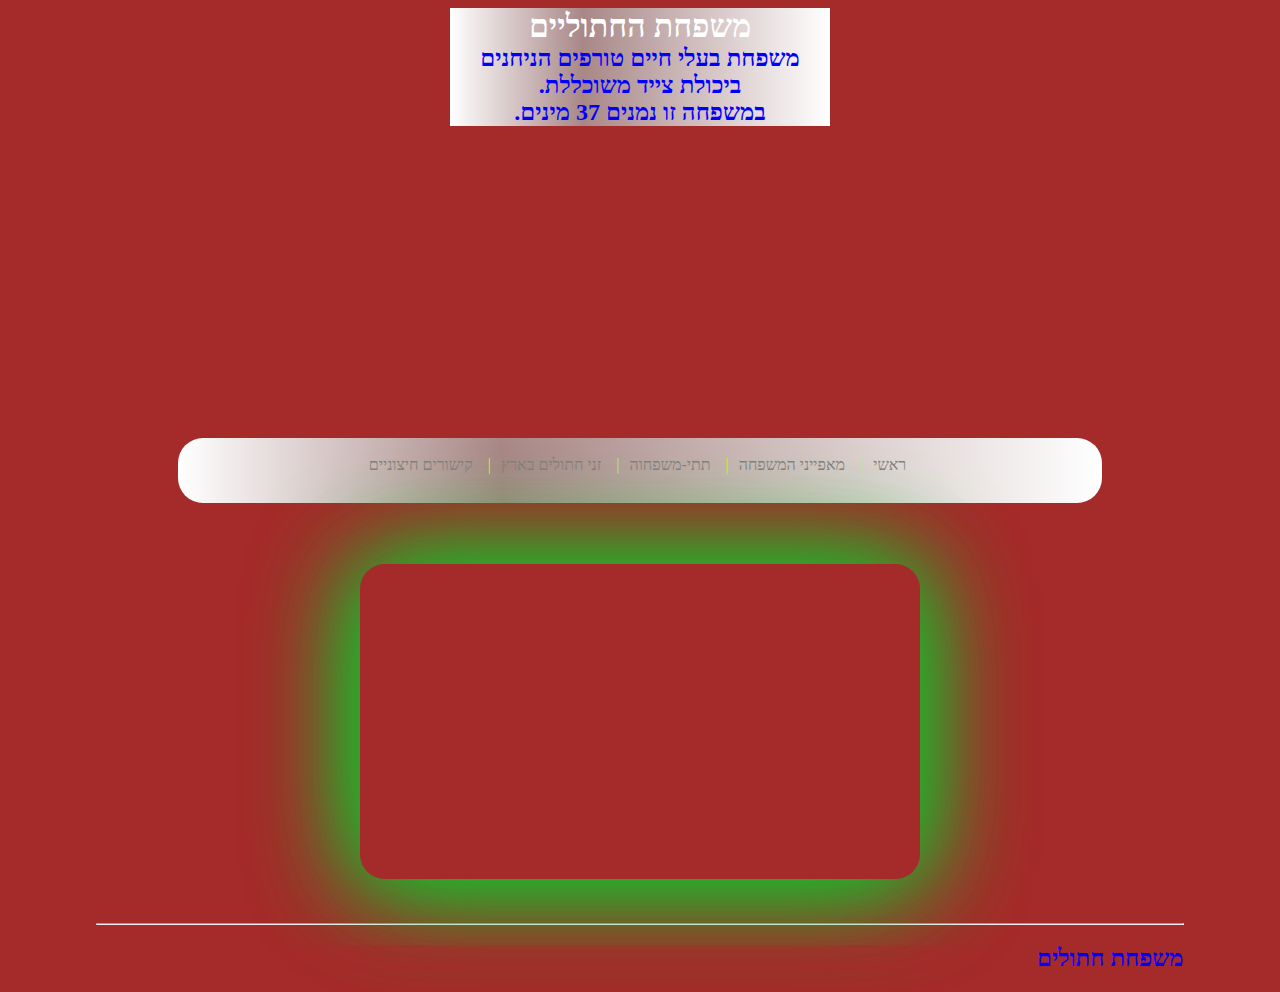
<file: index.html>
<!DOCTYPE html>
<!-- made with Code Oss v 1.4 -->
<html>
    <head>
        <title>חתולים</title>
        <meta charset="UTF-8">
        <meta name="viewport" content="width=device-width, initial-scale=1">
        <link rel="stylesheet" href="style.css">
    </head>
    <body>
        <!-- the info was taken from wikipedia-->
        <div class="pageContainer">

        <div class="header">
            
                <h1>משפחת החתוליים</h1>
                <h2>משפחת בעלי חיים טורפים הניחנים ביכולת צייד משוכללת. <br> במשפחה זו נמנים 37 מינים.</h2>
                
            
        </div>
        
        <div class="navigator" id="nav1">
            <br>
            <a href="index.html">ראשי </a> |
            <a href="index2.html">מאפייני המשפחה </a> |
            <a href="index3.html">תתי-משפחוה</a> |
            <a href="index4.html">זני חתולים בארץ</a> |
            <a href="index5.html">קישורים חיצוניים</a>
            <br>
        </div>

        <br><br>
        <div class="vid">
            <iframe 
                        class="vid" 
                        alt="Cat Family Movie link"
                        src="https://www.youtube.com/embed/rWNKAXAAFmY" 
                        frameborder="0" 
                        allow="accelerometer; autoplay; encrypted-media; gyroscope; picture-in-picture" 
                        allowfullscreen>
            </iframe>
        </div>
        <br><br>
        <hr>        
        <h2> משפחת חתולים</h2>
        <!--
        <h3>מאפייני המשפחה</h3>
        <ol>
            <li><b>יכולות תמרון ומהירות תנועה</b>, אותן מביא הברדלס  לשיאים גבוהים ביותר. יכולת זו באה לידי ביטוי בין היתר בעובדה שחתול תמיד נופל על רגליו, דבר שתרם לחיזוקו של מיתוס  "תשע הנשמות". מהירויות ריצה גבוהות להן מסוגלים החתוליים (הברדלס מסוגל להגיע לכ-93 קמ"ש).</li>
            <li><b>ראיית לילה טובה</b>. יכולת הראייה של החתוליים בלילה היא פי שישה משל האדם .</li>
            <li><b>יכולת הסוואה והתגנבות</b>. החתוליים הם הולכי אצבעות , מה שמאפשר להם הליכה קפיצית וחרישית. יכולות אלה חיוניות כדי ליישם כראוי את שיטות הציד  החתוליות, הכוללות כמעט תמיד מארב  ועיקוב.</li>
            <li><b>כושר טיפוס</b>. הודות לטפרים  הנשלפים ומבנה הגוף הקל, מרבית החתוליים מסוגלים לטפס על עצים. יכולת זו מאפשרת להם לצפות בטרפם העתידי ממקום בטוח בטרם יחליטו על שעת הכושר לתקיפה, לברוח מאויביהם, ואף להחביא את טרפם. נמר מסוגל להעלות לעץ בשיניו טרף הכבד ממשקל גופו פי שלושה. אף אריות  מסוגלים לטפס על עצים, על אף משקלם<sup id="cite_ref-2" class="reference"> טיגריס  מטפס בכבדות, והברדלס מצליח בטיפוס הודות לגמישותו ולא הודות לטופריו, שאינם מתכנסים כמו אלה של שאר החתוליים, ולכן פחות חדים כתוצאה משחיקה מתמדת.</li>
            <li><b>קשרים חברתיים נמוכים</b> ומחיה בקבוצות קטנות. החתולים הם בעלי חיים יחידאיים , כלומר מעדיפים חיים עצמאיים יותר. עם זאת, החתוליים חיים במרקם חברתי מורכב יחסית שכולל גם קבוצות קטנות. האריות, החיים בלהקות, יוצאים מכלל זה.</li>
            <li><b>סלידה ממים </b>. רוב החתוליים סולדים מהירטבות במים.</li>
            <li><b>ניקיון</b>. החתוליים נחשבים לחיות היגייניות  השומרות על ניקיונן. הם נוהגים ללקק את כל גופם כדי לנקותו מכל לכלוך וטפיל. חתולי בית אף נוהגים לכסות את צורכיהם.</li>
            <li><b>מנוחה ושינה מרובה</b>. בעיקר ביום, מכיוון שהם טורפי לילה , דבר הנראה כעצלות כרונית.</li>
            <li><b>חוש כיוון</b>. משפחה זו מתאפיינת בחוש התמצאות גבוה.</li>
        </ol>
        

        <h3>טקסונומיה</h3>
        <ul>

                <li>תת-משפחה <i>Proailurinae</i> - נכחדה. לעיתים משויכת למשפחה סטנופלסיקטיים 
                    <ul><li>סוג פרואילורוס  (<i>Proailurus</i>)</li>
                    <li>סוג <i>Pseudaelurus</i></li>
                    <li>סוג <i>Sivaelurus</i></li>
                    <li>סוג <i>Hyperailurictis</i></li>
                    <li>סוג <i>Styriofelis</i></li>
                    <li>סוג <i>Miopanthera</i></li></ul></li>
                    <li>תת-משפחה חתולים קטנים  (<i>Felinae</i>)
                    <ul><li>סוג חתול  (<i>Felis</i>)
                    <ul><li>מין חתול בר  (<i>Felis silvestris</i>)</li>
                    <li>מין חתול חולות  (<i>Felis margarita</i>)</li>
                    <li>מין חתול ביצות  (<i>Felis chaus</i>)</li>
                    <li>מין חתול שחור-רגל  (<i>Felis nigripes</i>)</li>
                    <li>מין חתול מדבר סיני  (<i>Felis bieti</i>)</li></ul></li>
                    <li>סוג ומין יחיד חתול פאלאס  (<i>Otocolobus manul</i>)</li>
                    <li>סוג חתול זהוב  (<i>Catopuma</i>)
                    <ul><li>מין חתול זהוב אסייתי  (<i>Catopuma temmincki</i>)</li>
                    <li>מין חתול זהוב בורנאי  (<i>Catopuma badia</i>)</li></ul></li>
                    <li>סוג ומין יחיד חתול זהוב אפריקני  (<i>Profelis aurata</i>)</li>
                    <li>סוג חתול נמרי  (<i>Prionailurus</i>)
                    <ul><li>מין חתול נמרי בנגלי  (<i>Prionailurus bengalensis</i>)</li>
                    <li>מין חתול דגים נמרי  (<i>Prionailurus viverrinus</i>)</li>
                    <li>מין חתול נמרי שטוח-ראש  (<i>Prionailurus planiceps</i>)</li>
                    <li>מין חתול נמרי כהה  (<i>Prionailurus rubiginosus</i>)</li>
                    <li>מין חתול נמרי סונדי  (<i>Prionailurus javanensis</i>)</li></ul></li>
                    <li>סוג שונר  (<i>Lynx</i>)
                    <ul><li>מין שונר צפוני  (<i>Lynx lynx</i>)</li>
                    <li>מין שונר קנדי  (<i>Lynx canadensis</i>)</li>
                    <li>מין שונר איברי  או שונר ספרדי (<i>Lynx pardinus</i>)</li>
                    <li>מין שונר מצוי  (<i>Lynx rufus</i>)</li></ul></li>
                    <li>סוג ומין יחיד קרקל  (<i>Caracal caracal</i>)</li>
                    <li>סוג ומין יחיד סרוואל  (<i>Leptailurus serval</i>)</li>
                    <li>סוג נמרון  (<i>Leopardus</i>)
                    <ul><li>מין אוצלוט  (<i>Leopardus pardalis</i>)</li>
                    <li>מין נמרון מרגיי  (<i>Leopardus wiedii</i>)</li>
                    <li>מין נמרון מנוקד  (<i>Leopardus tigrinus</i>)</li>
                    <li>מין נמרון קולוקולו  (<i>Leopardus colocolo</i>)</li>
                    <li>מין נמרון פנטנל  (<i>Leopardus braccatus</i>)</li>
                    <li>מין נמרון הפמפס  (<i>Leopardus pajeros</i>)</li>
                    <li>מין נמרון ג'ופרי  (<i>Leopardus geoffroyi</i>)</li>
                    <li>מין חתול קודקוד  (<i>Leopardus guigna</i>)</li>
                    <li>מין נמרון האנדים  (<i>Leopardus jacobita</i>)</li>
                    <li>מין נמרון דרומי  (<i>Leopardus guttulus</i>)</li></ul></li>
                    <li>סוג פומה  (<i>Puma</i>)
                    <ul><li>מין פומת ההרים  (<i>Puma concolor</i>)</li>
                    <li>מין יגוארונדי  (<i>Puma yaguaroundi</i>)</li></ul></li>
                    <li>סוג ברדלס  (<i>Acinonyx</i>)</li>
                    <li>סוג ברדלס אמריקני  (<i>Miracinonyx</i>) - נכחד</li>
                    <li>סוג ומין יחיד   (<i>Pardofelis marmorata</i>)</li></ul></li>
                    <li>תת-משפחה חתולים גדולים  (<i>Pantherinae</i>)
                    <ul><li>סוג נמר ערפילי  (<i>Neofelis</i>)
                    <ul><li>מין נמר ערפילי מצוי  (<i>Neofelis nebulosa</i>)</li>
                    <li>מין נמר ערפילי בורנאי  (<i>Neofelis diardi</i>)</li></ul></li>
                    <li>סוג פנתר  (<i>Panthera</i>)
                    <ul><li>מין אריה  (<i>Panthera leo</i>)</li>
                    <li>מין טיגריס  (<i>Panthera tigris</i>)</li>
                    <li>מין יגואר  (<i>Panthera onca</i>)</li>
                    <li>מין נמר  (<i>Panthera pardus</i>)</li>
                    <li>מין נמר השלג  (<i>Panthera uncia</i>)</li></ul></li></ul></li>
                    <li>תת-משפחה שנחרבים  (<i>Machairodontinae</i>) - נכחדה
                    <ul><li>סוג סמילודון  (<i>Smilodon</i>)</li>
                    <li>סוג הומוטריום  (<i>Homotherium</i>)</li>
                    <li>סוג מכאירודוס  (<i>Machairodus</i>)</li>
                    <li>סוג קסנוסמילוס  (<i>Xenosmilus</i>)</li>
                    <li>סוג דינופליס  (<i>Dinofelis</i>)</li>
                    <li>סוג מתאילורוס  (<i>Metailurus</i>)</li>
                    <li>סוג אדלפאילורוס  (<i>Adelphailurus</i>)</li>
                    <li>סוג סטנאילורוס  (<i>Stenailurus</i>)</li>
                    <li>סוג פונטוסמילוס  (<i>Pontosmilus</i>)</li>
                    <li>סוג מגנתריאון  (<i>Megantereon</i>)</li>
                    <li>סוג פאראמכאידורוס  (<i>Paramachairodus</i>)</li></ul></li>
        </ul>


        <h3>חתוליים בארץ ישראל</h3>

        <p>
                בארץ ישראל חיים חמישה מינים ממשפחת החתוליים:
        </p>
        <ul>
                <li>חתול חולות  (<i>Felis margarita</i>)</li>
                <li>חתול ביצות  (<i>Felis chaus</i>)</li>
                <li>חתול בר  (<i>Felis silvestris</i>)</li>
                <li>קרקל  (<i>Caracal caracal</i>)</li>
                <li>נמר  (<i>Panthera pardus</i>)</li>
        </ul>

        <h3>קישורים חיצוניים</h3>
        <ul>
        <li><span dir="auto">חתוליים</span> , באתר ITIS  <span dir="rtl" class="languageicon" style="font-size:0.95em; font-weight:bold; color:#555;">(באנגלית)</span></li>
        <li><a rel="nofollow" class="external text" href="https://www.ncbi.nlm.nih.gov/Taxonomy/Browser/wwwtax.cgi?id=9681"><span dir="auto">חתוליים</span> , באתר NCBI  <span dir="rtl" class="languageicon" style="font-size:0.95em; font-weight:bold; color:#555;">(באנגלית)</span></a></li>
        <li><a rel="nofollow" class="external text" href="http://animaldiversity.org/accounts/Felidae"><span dir="auto">חתוליים</span> , באתר Animal Diversity Web  <span dir="rtl" class="languageicon" style="font-size:0.95em; font-weight:bold; color:#555;">(באנגלית)</span></a></li>
        <li><a rel="nofollow" class="external text" href="http://eol.org/pages/7674"><span dir="auto">חתוליים</span> , באתר האנציקלופדיה של החיים  <span dir="rtl" class="languageicon" style="font-size:0.95em; font-weight:bold; color:#555;">(באנגלית)</span></a></li>
        <li><a rel="nofollow" class="external text" href="http://www.gbif.org/species/9703"><span dir="auto">חתוליים</span> , באתר GBIF  <span dir="rtl" class="languageicon" style="font-size:0.95em; font-weight:bold; color:#555;">(באנגלית)</span></a></li>
        <li>להאזנה: שתי תוכניות רדיו מוקלטות בנושא החתוליים הגדולים שהיו בארץ (אריה, ברדלס ונמר) <a rel="nofollow" class="external text" href="http://israelipodcast.blogspot.co.il/2012/08/blog-post_3.html">חלק א'</a> , <a rel="nofollow" class="external text" href="http://www.icast.co.il/default.aspx?p=Podcast&amp;id=413530&amp;cid=427215">חלק ב' . מתוך:</a> <a rel="nofollow" class="external text" href="http://www.icast.co.il/israelipodcast">פה ושם בארץ ישראל-פודקסט . בהגשת יפתח מזור.</a></li>
        </ul>
-->
        
    </div>
    </body>
</html>
</file>
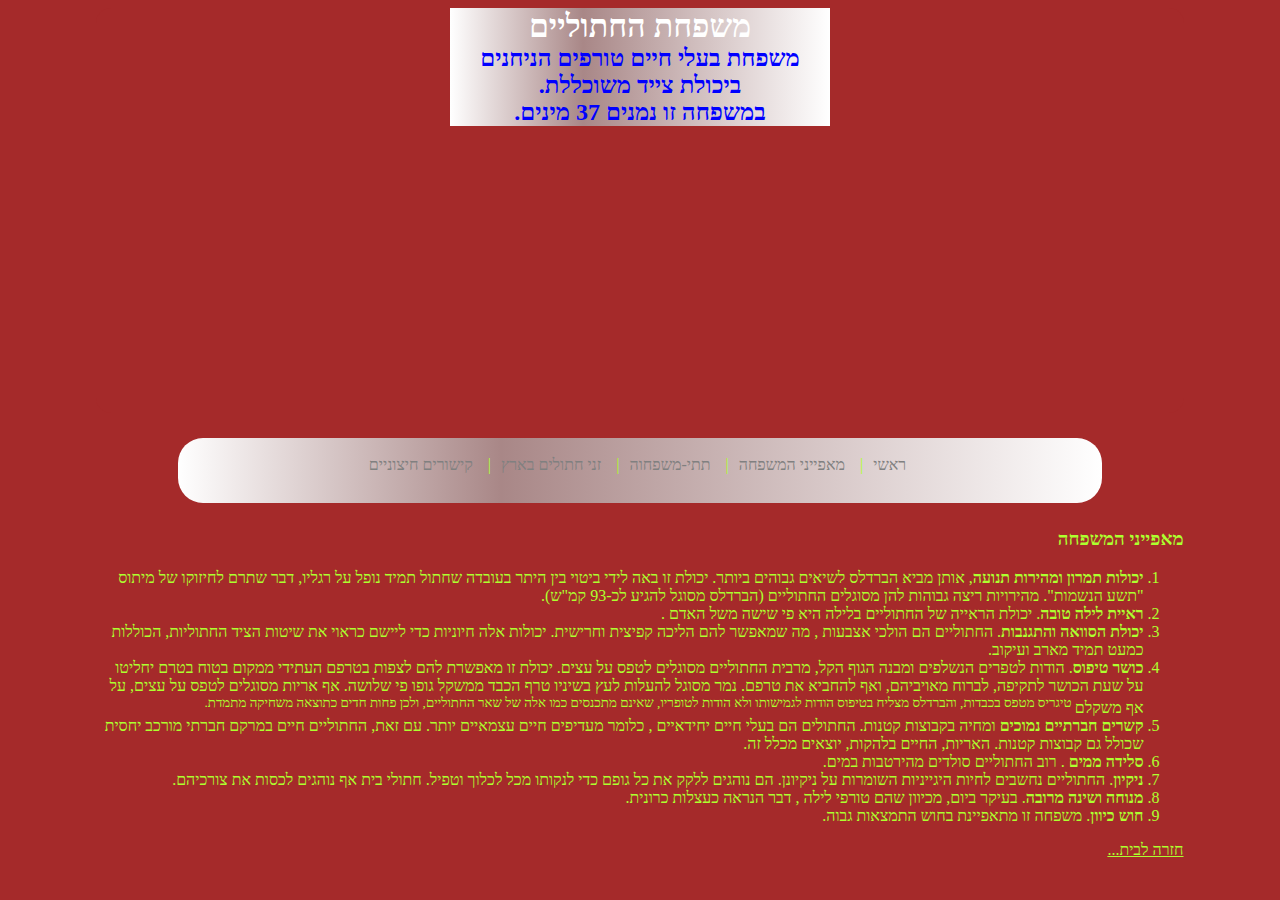
<file: index2.html>
<!DOCTYPE html>
<!-- made with Code Oss v 1.4 -->
<html>
    <head>
        <title>חתולים</title>
        <meta charset="UTF-8">
        <meta name="viewport" content="width=device-width, initial-scale=1">
        <link rel="stylesheet" href="style.css">
    </head>
    <body>
        <!-- the info was taken from wikipedia-->
        <div class="pageContainer">

        <div class="header">
            
                <h1>משפחת החתוליים</h1>
                <h2>משפחת בעלי חיים טורפים הניחנים ביכולת צייד משוכללת. <br> במשפחה זו נמנים 37 מינים.</h2>
                
            
        </div>
        
        <div class="navigator" id="nav1">
            <br>
            <a href="index.html">ראשי </a> |
            <a href="index2.html">מאפייני המשפחה </a> |
            <a href="index3.html">תתי-משפחוה</a> |
            <a href="index4.html">זני חתולים בארץ</a> |
            <a href="index5.html">קישורים חיצוניים</a>
            <br>
        </div>

        
        <h3>מאפייני המשפחה</h3>
        <ol>
            <li><b>יכולות תמרון ומהירות תנועה</b>, אותן מביא הברדלס  לשיאים גבוהים ביותר. יכולת זו באה לידי ביטוי בין היתר בעובדה שחתול תמיד נופל על רגליו, דבר שתרם לחיזוקו של מיתוס  "תשע הנשמות". מהירויות ריצה גבוהות להן מסוגלים החתוליים (הברדלס מסוגל להגיע לכ-93 קמ"ש).</li>
            <li><b>ראיית לילה טובה</b>. יכולת הראייה של החתוליים בלילה היא פי שישה משל האדם .</li>
            <li><b>יכולת הסוואה והתגנבות</b>. החתוליים הם הולכי אצבעות , מה שמאפשר להם הליכה קפיצית וחרישית. יכולות אלה חיוניות כדי ליישם כראוי את שיטות הציד  החתוליות, הכוללות כמעט תמיד מארב  ועיקוב.</li>
            <li><b>כושר טיפוס</b>. הודות לטפרים  הנשלפים ומבנה הגוף הקל, מרבית החתוליים מסוגלים לטפס על עצים. יכולת זו מאפשרת להם לצפות בטרפם העתידי ממקום בטוח בטרם יחליטו על שעת הכושר לתקיפה, לברוח מאויביהם, ואף להחביא את טרפם. נמר מסוגל להעלות לעץ בשיניו טרף הכבד ממשקל גופו פי שלושה. אף אריות  מסוגלים לטפס על עצים, על אף משקלם<sup id="cite_ref-2" class="reference"> טיגריס  מטפס בכבדות, והברדלס מצליח בטיפוס הודות לגמישותו ולא הודות לטופריו, שאינם מתכנסים כמו אלה של שאר החתוליים, ולכן פחות חדים כתוצאה משחיקה מתמדת.</li>
            <li><b>קשרים חברתיים נמוכים</b> ומחיה בקבוצות קטנות. החתולים הם בעלי חיים יחידאיים , כלומר מעדיפים חיים עצמאיים יותר. עם זאת, החתוליים חיים במרקם חברתי מורכב יחסית שכולל גם קבוצות קטנות. האריות, החיים בלהקות, יוצאים מכלל זה.</li>
            <li><b>סלידה ממים </b>. רוב החתוליים סולדים מהירטבות במים.</li>
            <li><b>ניקיון</b>. החתוליים נחשבים לחיות היגייניות  השומרות על ניקיונן. הם נוהגים ללקק את כל גופם כדי לנקותו מכל לכלוך וטפיל. חתולי בית אף נוהגים לכסות את צורכיהם.</li>
            <li><b>מנוחה ושינה מרובה</b>. בעיקר ביום, מכיוון שהם טורפי לילה , דבר הנראה כעצלות כרונית.</li>
            <li><b>חוש כיוון</b>. משפחה זו מתאפיינת בחוש התמצאות גבוה.</li>
        </ol>

        <a href="index.html"> חזרה לבית...</a> 
        </div>
        </body>
</html>
</file>
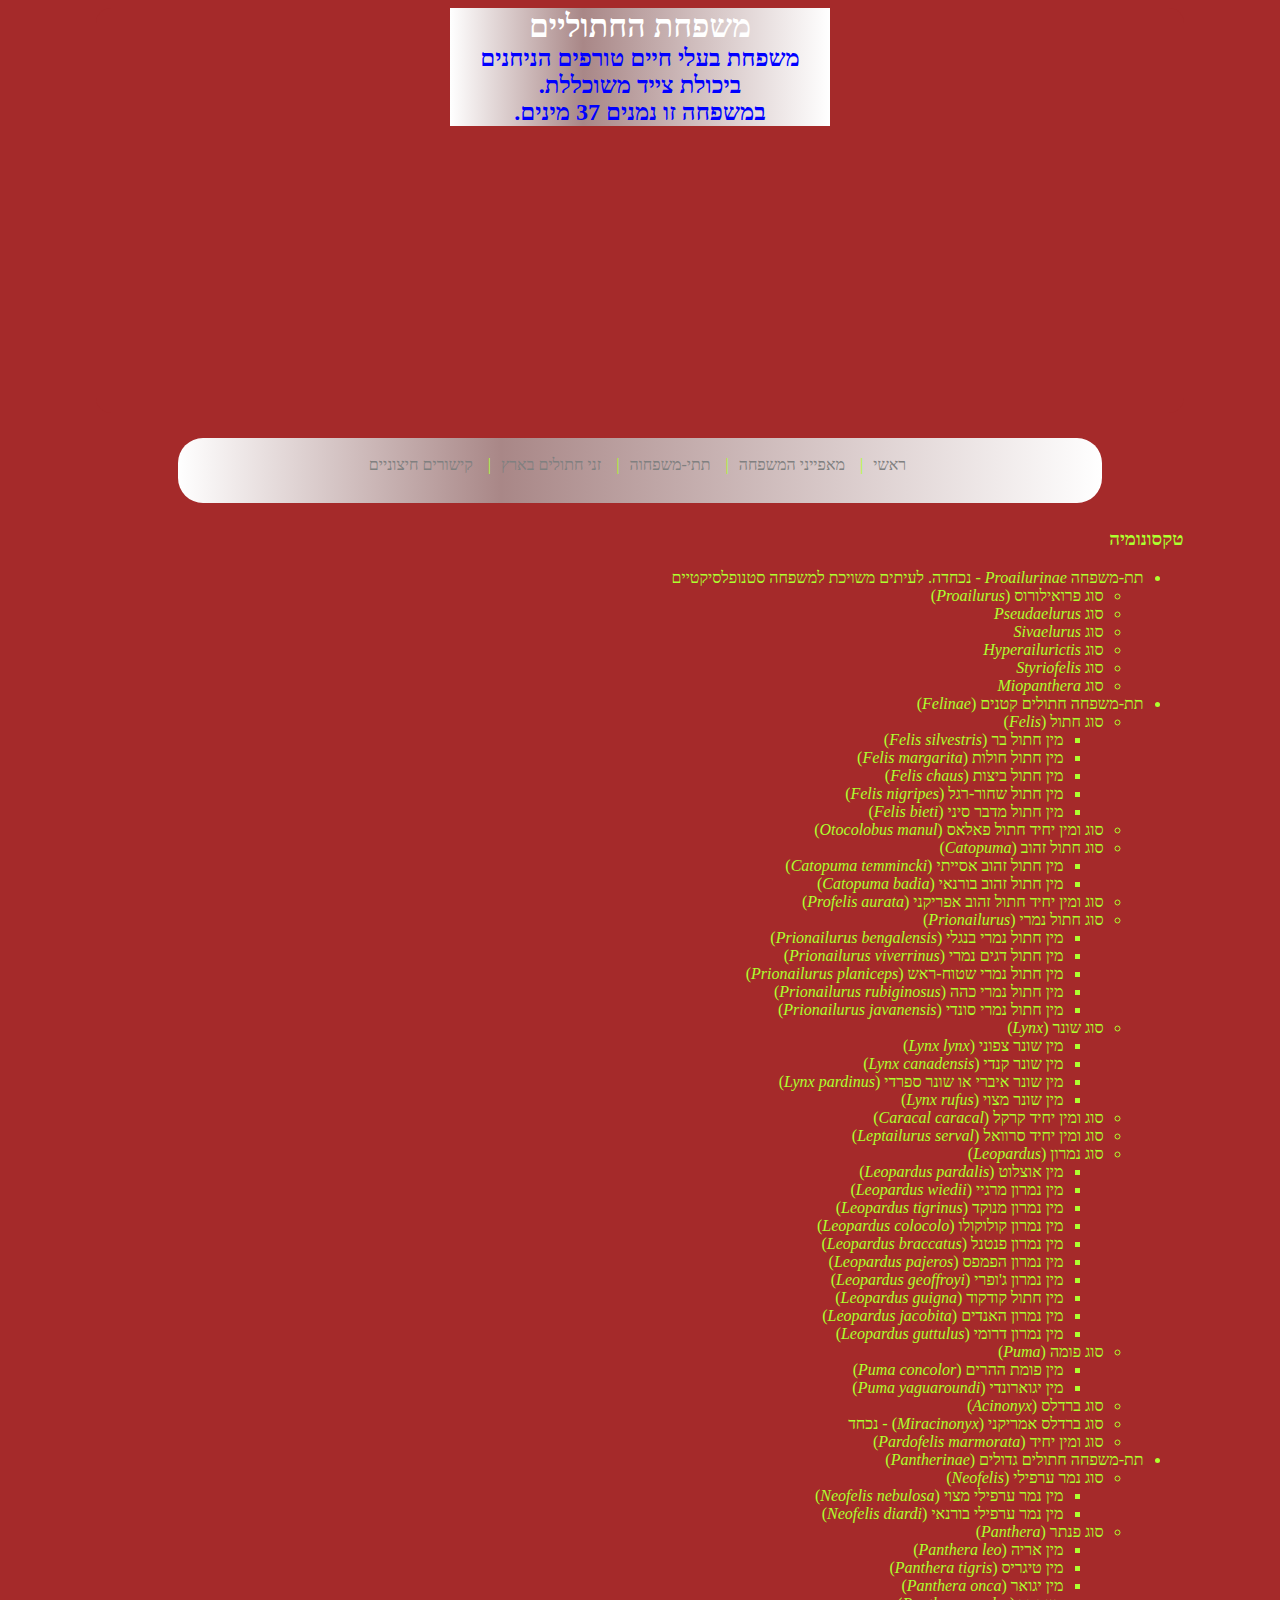
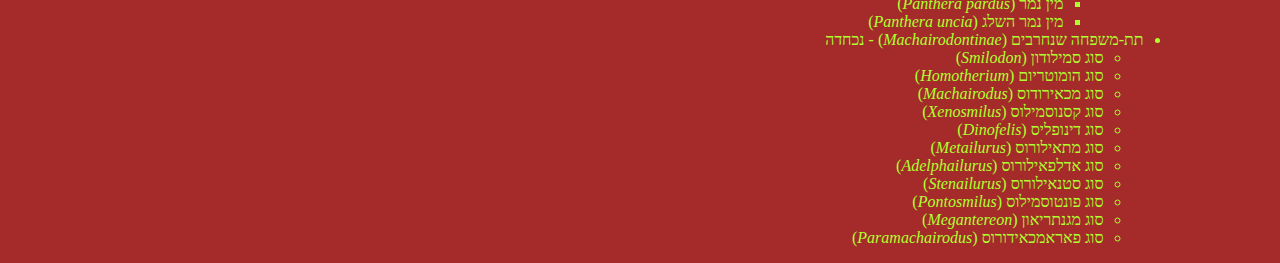
<file: index3.html>
<!DOCTYPE html>
<!-- made with Code Oss v 1.4 -->
<html>
    <head>
        <title>חתולים</title>
        <meta charset="UTF-8">
        <meta name="viewport" content="width=device-width, initial-scale=1">
        <link rel="stylesheet" href="style.css">
    </head>
    <body>
        <!-- the info was taken from wikipedia-->
        <div class="pageContainer">

        <div class="header">
            
                <h1>משפחת החתוליים</h1>
                <h2>משפחת בעלי חיים טורפים הניחנים ביכולת צייד משוכללת. <br> במשפחה זו נמנים 37 מינים.</h2>
                
            
        </div>
        
        <div class="navigator" id="nav1">
            <br>
            <a href="index.html">ראשי </a> |
            <a href="index2.html">מאפייני המשפחה </a> |
            <a href="index3.html">תתי-משפחוה</a> |
            <a href="index4.html">זני חתולים בארץ</a> |
            <a href="index5.html">קישורים חיצוניים</a>
            <br>
        </div>

        <h3>טקסונומיה</h3>
        <ul>

                <li>תת-משפחה <i>Proailurinae</i> - נכחדה. לעיתים משויכת למשפחה סטנופלסיקטיים 
                    <ul><li>סוג פרואילורוס  (<i>Proailurus</i>)</li>
                    <li>סוג <i>Pseudaelurus</i></li>
                    <li>סוג <i>Sivaelurus</i></li>
                    <li>סוג <i>Hyperailurictis</i></li>
                    <li>סוג <i>Styriofelis</i></li>
                    <li>סוג <i>Miopanthera</i></li></ul></li>
                    <li>תת-משפחה חתולים קטנים  (<i>Felinae</i>)
                    <ul><li>סוג חתול  (<i>Felis</i>)
                    <ul><li>מין חתול בר  (<i>Felis silvestris</i>)</li>
                    <li>מין חתול חולות  (<i>Felis margarita</i>)</li>
                    <li>מין חתול ביצות  (<i>Felis chaus</i>)</li>
                    <li>מין חתול שחור-רגל  (<i>Felis nigripes</i>)</li>
                    <li>מין חתול מדבר סיני  (<i>Felis bieti</i>)</li></ul></li>
                    <li>סוג ומין יחיד חתול פאלאס  (<i>Otocolobus manul</i>)</li>
                    <li>סוג חתול זהוב  (<i>Catopuma</i>)
                    <ul><li>מין חתול זהוב אסייתי  (<i>Catopuma temmincki</i>)</li>
                    <li>מין חתול זהוב בורנאי  (<i>Catopuma badia</i>)</li></ul></li>
                    <li>סוג ומין יחיד חתול זהוב אפריקני  (<i>Profelis aurata</i>)</li>
                    <li>סוג חתול נמרי  (<i>Prionailurus</i>)
                    <ul><li>מין חתול נמרי בנגלי  (<i>Prionailurus bengalensis</i>)</li>
                    <li>מין חתול דגים נמרי  (<i>Prionailurus viverrinus</i>)</li>
                    <li>מין חתול נמרי שטוח-ראש  (<i>Prionailurus planiceps</i>)</li>
                    <li>מין חתול נמרי כהה  (<i>Prionailurus rubiginosus</i>)</li>
                    <li>מין חתול נמרי סונדי  (<i>Prionailurus javanensis</i>)</li></ul></li>
                    <li>סוג שונר  (<i>Lynx</i>)
                    <ul><li>מין שונר צפוני  (<i>Lynx lynx</i>)</li>
                    <li>מין שונר קנדי  (<i>Lynx canadensis</i>)</li>
                    <li>מין שונר איברי  או שונר ספרדי (<i>Lynx pardinus</i>)</li>
                    <li>מין שונר מצוי  (<i>Lynx rufus</i>)</li></ul></li>
                    <li>סוג ומין יחיד קרקל  (<i>Caracal caracal</i>)</li>
                    <li>סוג ומין יחיד סרוואל  (<i>Leptailurus serval</i>)</li>
                    <li>סוג נמרון  (<i>Leopardus</i>)
                    <ul><li>מין אוצלוט  (<i>Leopardus pardalis</i>)</li>
                    <li>מין נמרון מרגיי  (<i>Leopardus wiedii</i>)</li>
                    <li>מין נמרון מנוקד  (<i>Leopardus tigrinus</i>)</li>
                    <li>מין נמרון קולוקולו  (<i>Leopardus colocolo</i>)</li>
                    <li>מין נמרון פנטנל  (<i>Leopardus braccatus</i>)</li>
                    <li>מין נמרון הפמפס  (<i>Leopardus pajeros</i>)</li>
                    <li>מין נמרון ג'ופרי  (<i>Leopardus geoffroyi</i>)</li>
                    <li>מין חתול קודקוד  (<i>Leopardus guigna</i>)</li>
                    <li>מין נמרון האנדים  (<i>Leopardus jacobita</i>)</li>
                    <li>מין נמרון דרומי  (<i>Leopardus guttulus</i>)</li></ul></li>
                    <li>סוג פומה  (<i>Puma</i>)
                    <ul><li>מין פומת ההרים  (<i>Puma concolor</i>)</li>
                    <li>מין יגוארונדי  (<i>Puma yaguaroundi</i>)</li></ul></li>
                    <li>סוג ברדלס  (<i>Acinonyx</i>)</li>
                    <li>סוג ברדלס אמריקני  (<i>Miracinonyx</i>) - נכחד</li>
                    <li>סוג ומין יחיד   (<i>Pardofelis marmorata</i>)</li></ul></li>
                    <li>תת-משפחה חתולים גדולים  (<i>Pantherinae</i>)
                    <ul><li>סוג נמר ערפילי  (<i>Neofelis</i>)
                    <ul><li>מין נמר ערפילי מצוי  (<i>Neofelis nebulosa</i>)</li>
                    <li>מין נמר ערפילי בורנאי  (<i>Neofelis diardi</i>)</li></ul></li>
                    <li>סוג פנתר  (<i>Panthera</i>)
                    <ul><li>מין אריה  (<i>Panthera leo</i>)</li>
                    <li>מין טיגריס  (<i>Panthera tigris</i>)</li>
                    <li>מין יגואר  (<i>Panthera onca</i>)</li>
                    <li>מין נמר  (<i>Panthera pardus</i>)</li>
                    <li>מין נמר השלג  (<i>Panthera uncia</i>)</li></ul></li></ul></li>
                    <li>תת-משפחה שנחרבים  (<i>Machairodontinae</i>) - נכחדה
                    <ul><li>סוג סמילודון  (<i>Smilodon</i>)</li>
                    <li>סוג הומוטריום  (<i>Homotherium</i>)</li>
                    <li>סוג מכאירודוס  (<i>Machairodus</i>)</li>
                    <li>סוג קסנוסמילוס  (<i>Xenosmilus</i>)</li>
                    <li>סוג דינופליס  (<i>Dinofelis</i>)</li>
                    <li>סוג מתאילורוס  (<i>Metailurus</i>)</li>
                    <li>סוג אדלפאילורוס  (<i>Adelphailurus</i>)</li>
                    <li>סוג סטנאילורוס  (<i>Stenailurus</i>)</li>
                    <li>סוג פונטוסמילוס  (<i>Pontosmilus</i>)</li>
                    <li>סוג מגנתריאון  (<i>Megantereon</i>)</li>
                    <li>סוג פאראמכאידורוס  (<i>Paramachairodus</i>)</li></ul></li>
        </ul>
        </div>
    </body>
</html>
</file>
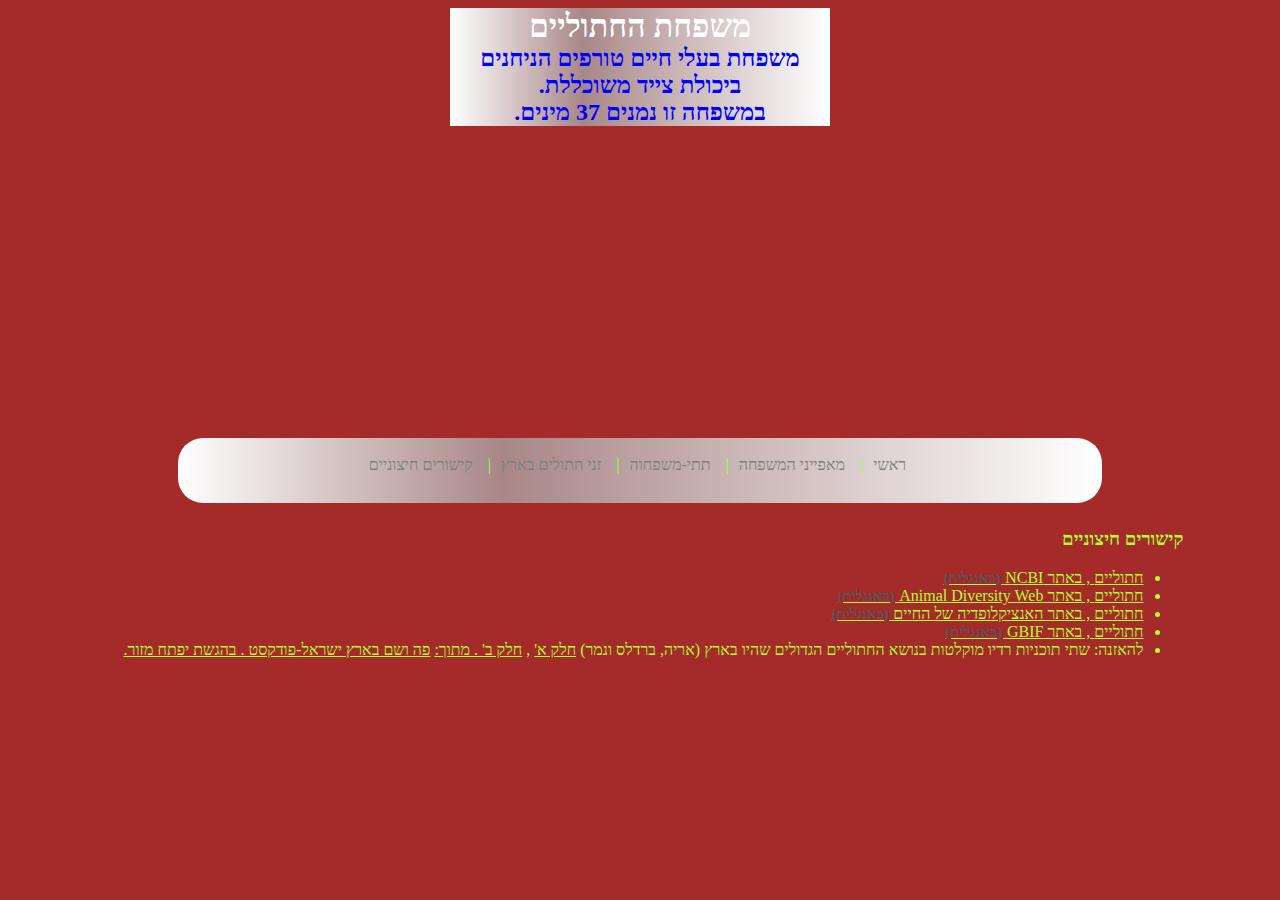
<file: index5.html>
<!DOCTYPE html>
<!-- made with Code Oss v 1.4 -->
<html>
    <head>
        <title>חתולים</title>
        <meta charset="UTF-8">
        <meta name="viewport" content="width=device-width, initial-scale=1">
        <link rel="stylesheet" href="style.css">
    </head>
    <body>
        <!-- the info was taken from wikipedia-->
        <div class="pageContainer">

        <div class="header">
            
                <h1>משפחת החתוליים</h1>
                <h2>משפחת בעלי חיים טורפים הניחנים ביכולת צייד משוכללת. <br> במשפחה זו נמנים 37 מינים.</h2>
                
            
        </div>
        
        <div class="navigator" id="nav1">
            <br>
            <a href="index.html">ראשי </a> |
            <a href="index2.html">מאפייני המשפחה </a> |
            <a href="index3.html">תתי-משפחוה</a> |
            <a href="index4.html">זני חתולים בארץ</a> |
            <a href="index5.html">קישורים חיצוניים</a>
            <br>
        </div>

        <h3>קישורים חיצוניים</h3>
        <ul>
        
        <li><a rel="nofollow" class="external text" href="https://www.ncbi.nlm.nih.gov/Taxonomy/Browser/wwwtax.cgi?id=9681"><span dir="auto">חתוליים</span> , באתר NCBI  <span dir="rtl" class="languageicon" style="font-size:0.95em; font-weight:bold; color:#555;">(באנגלית)</span></a></li>
        <li><a rel="nofollow" class="external text" href="http://animaldiversity.org/accounts/Felidae"><span dir="auto">חתוליים</span> , באתר Animal Diversity Web  <span dir="rtl" class="languageicon" style="font-size:0.95em; font-weight:bold; color:#555;">(באנגלית)</span></a></li>
        <li><a rel="nofollow" class="external text" href="http://eol.org/pages/7674"><span dir="auto">חתוליים</span> , באתר האנציקלופדיה של החיים  <span dir="rtl" class="languageicon" style="font-size:0.95em; font-weight:bold; color:#555;">(באנגלית)</span></a></li>
        <li><a rel="nofollow" class="external text" href="http://www.gbif.org/species/9703"><span dir="auto">חתוליים</span> , באתר GBIF  <span dir="rtl" class="languageicon" style="font-size:0.95em; font-weight:bold; color:#555;">(באנגלית)</span></a></li>
        <li>להאזנה: שתי תוכניות רדיו מוקלטות בנושא החתוליים הגדולים שהיו בארץ (אריה, ברדלס ונמר) <a rel="nofollow" class="external text" href="http://israelipodcast.blogspot.co.il/2012/08/blog-post_3.html">חלק א'</a> , <a rel="nofollow" class="external text" href="http://www.icast.co.il/default.aspx?p=Podcast&amp;id=413530&amp;cid=427215">חלק ב' . מתוך:</a> <a rel="nofollow" class="external text" href="http://www.icast.co.il/israelipodcast">פה ושם בארץ ישראל-פודקסט . בהגשת יפתח מזור.</a></li>
        </ul>

        </div>
    </body>
</html>
</file>
<file: style.css>
@charset "UTF-8";
*{
    color:greenyellow;
    background:brown;
    direction:rtl;
}

.pageContainer{
    width:86%;
    margin-left: auto;
    margin-right: auto;

}
.pageContainer h1{
    color:white;
}
.pageContainer h2{
    color:blue;
}
.header{

    background-image: url("https://media.mutualart.com/Images/2015_09/24/16/163017338/d3cfceed-f3bf-4c77-b66b-1d282acbb64e_570.Jpeg");

    background-repeat:no-repeat;
    background-position: right top;
    background-attachment: scroll;
    background-size: 100% 400px;
    back
    width:100%;
    height:405px;
    border-radius:15px 15px;
    margin-right: auto;
    margin-left: auto;

}

.header h1,.header h2{
    background: rgb(255,255,255);
    background: linear-gradient(90deg, rgba(255,255,255,1) 0%, rgba(170,170,170,0.7259278711484594) 35%, rgba(255,255,255,1) 100%);
    width:35%;
    text-align: center;
    margin-top:0px;
    margin-bottom: 0px;
    margin-right: auto;
    margin-left: auto;

}

.navigator{
    background: rgb(255,255,255);
    background: linear-gradient(90deg, rgba(255,255,255,1) 0%, rgba(170,170,170,0.7259278711484594) 35%, rgba(255,255,255,1) 100%);
    width:85%;
    height:65px;
    border-radius: 25px 25px;
    vertical-align: middle;
    text-align: center;
    margin:25px;
    margin-right: auto;
    margin-left: auto;

}

.navigator a:active,
.navigator a:link,
.navigator a:visited,
.navigator a {

    color: gray;
    background:none;
    margin-right:5px;
    padding:5px;
    margin-top:10px;
    text-decoration: none;
    border: 1px solid rgba(255,255,255,.0);


}

.navigator a:hover{
    font-weight: 800;
    background-color: brown;
    cursor: pointer;
    border:1px solid greenyellow;
    border-radius: 12px;
}

.vid{
    width:560px;
    height:315px;
    margin-right: auto;
    margin-left: auto;
    border-radius: 25px;
    box-shadow: -1px 3px 102px 0px rgba(16,199,43,1);


}
/*
ul img {
    width:100px;
    transition: width 2s;
    border-radius: 40%;
    float: none;
}

ul img:hover {
    width:400px;
}
*/


.fr {float: right;}

div.fr ul a:link, div.fr ul a:visited, div.fr ul a:active{
    text-decoration:none;
}
div.fr ul a:hover{
    pointer:cursor;
    text-shadow:4px -3px black;
    font-weight: 900;
    color:white;
}


div.imgfloop {

    width:500px;
    height:500px;
    background-color: inherit;
    overflow:hidden;
    margin-right: 115px;

}

div.imgfloop img{
    width:calc(100% - 18px);
    height:calc(100% - 18px);
    border-radius: 200px 200px 4px 200px;
    border: 7px double white;
}

.mt {
    margin-top: 600px;
}
</file>
